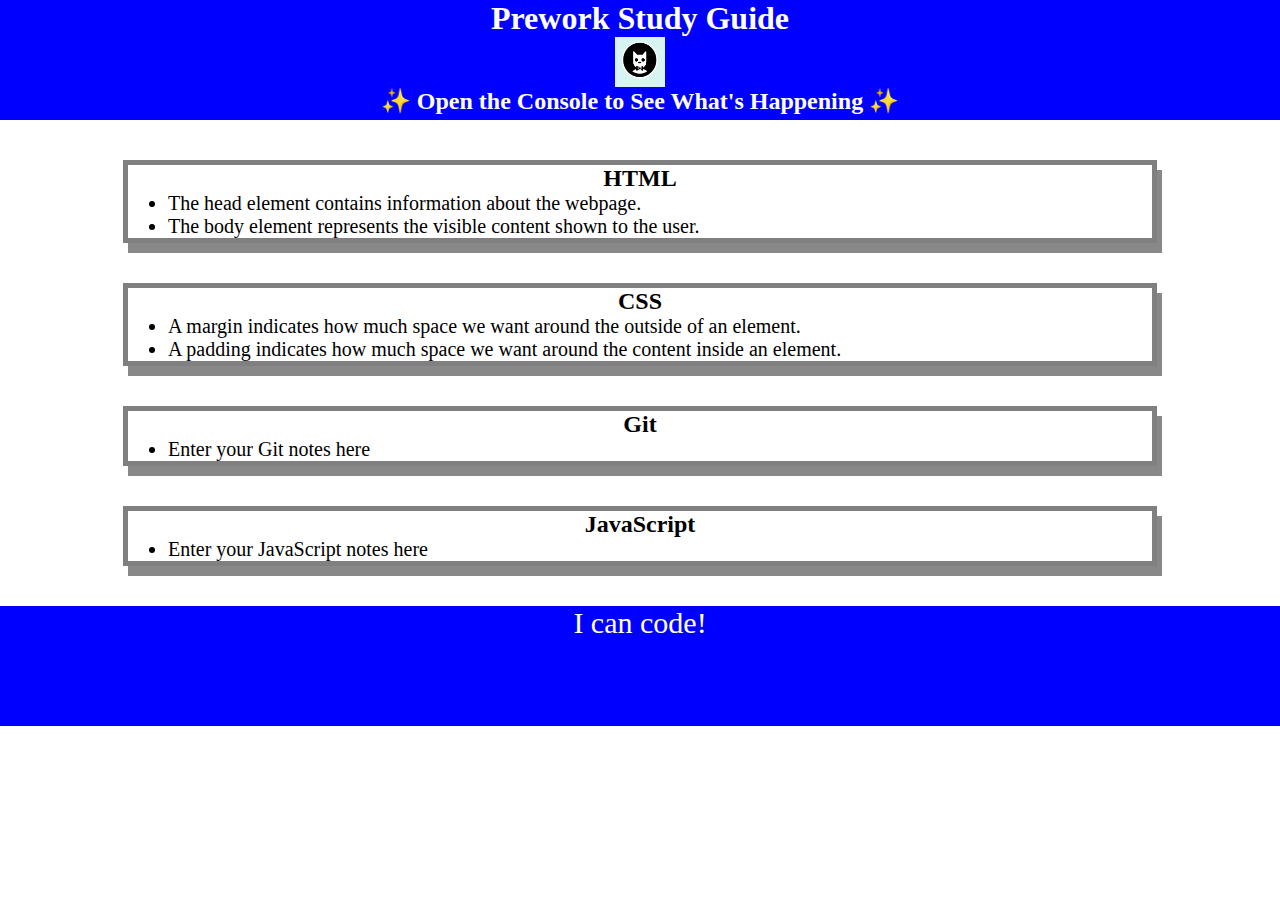
<file: index.html>
<!DOCTYPE html>
<html lang="en">
  <head>
    <meta charset="UTF-8" />
    <meta http-equiv="X-UA-Compatible" content="IE=edge" />
    <meta name="viewport" content="width=device-width, initial-scale=1.0" />
    <title>Prework Study Guide</title>
    <link rel="stylesheet" href="./assets/style.css">
  </head>
  <body>
    <header id="top">
      <h1>Prework Study Guide</h1>
      <img src="./assets/bowtie-cat.png" alt="Profile image of cat wearing a bow tie." />
      <h2>✨ Open the Console to See What's Happening ✨</h2>
    </header>

    
    <main>
      <section class="card" id="html-section">
        <h2>HTML</h2>
        <ul>
          <li>The head element contains information about the webpage.</li>
          <li>The body element represents the visible content shown to the user.</li>
        </ul>
      </section>
  
      <section class="card" id="css-section">
        <h2>CSS</h2>
        <ul>
          <li>A margin indicates how much space we want around the outside of an element.</li>
          <li>A padding indicates how much space we want around the content inside an element.</li>
        </ul>
      </section>
  
      <section class="card" id="git-section">
        <h2>Git</h2>
        <ul>
          <li>Enter your Git notes here</li>
        </ul>
      </section>
  
      <section class="card" id="javascript-section">
        <h2>JavaScript</h2>
        <ul>
          <li>Enter your JavaScript notes here</li>
        </ul>
      </section>
    </main>

    <footer>
      <p>I can code!</p>
    </footer>
    <script src="./assets/script.js"></script>
  </body>
</html>
</file>
<file: assets/style.css>
* {
    margin: 0;
    padding: 0;
}

header,
footer {
    width: 100%;
    height: 120px;
    background-color: blue;
    color: white;
}

h1,
h2 {
    text-align: center;
}

img {
    display: block;
    height: 50px;
    width: 50px;
    margin-left: auto;
    margin-right: auto;
}

ul {
    padding-left: 40px;
    font-size: 20px;
}

p {
    text-align: center;
    font-size: 30px;    
    }  
    .card {
        width: 80%;
        margin: 40px auto;
        border: 5px solid gray;
        box-shadow: 5px 10px #888888;     
    }
</file>
